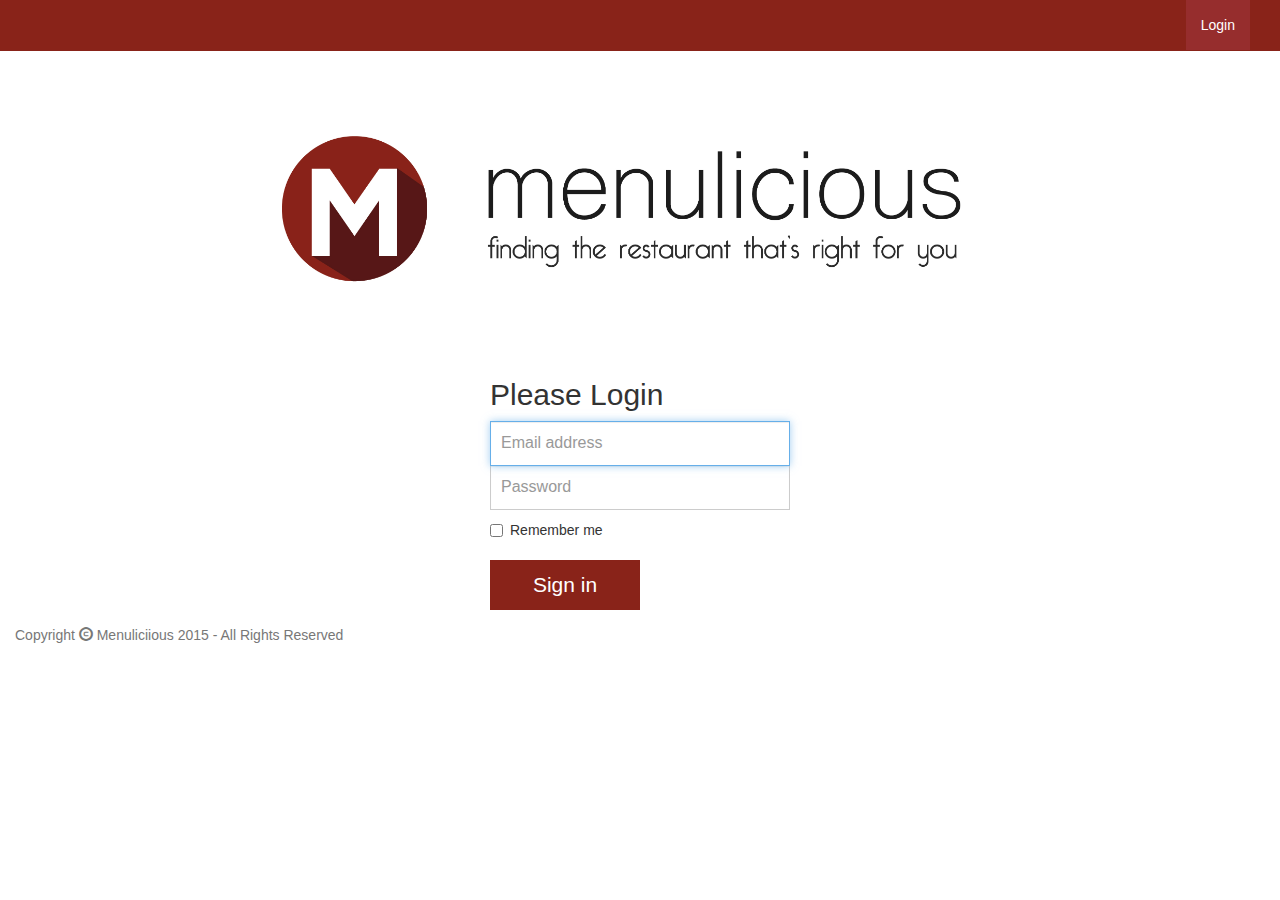
<file: web/src/main/webapp/Pages/restaurantloginform.html>
<!DOCTYPE html>
<html>
<head>
	<title>Menulicious - Restaurant Login</title>
	<meta charset="utf-8">
	<meta name="viewport" content="width=device-width, initial-scale=1">
	<link rel="stylesheet" href="http://maxcdn.bootstrapcdn.com/bootstrap/3.3.5/css/bootstrap.min.css">
	<script src="https://ajax.googleapis.com/ajax/libs/jquery/1.11.3/jquery.min.js"></script>
	<script src="http://maxcdn.bootstrapcdn.com/bootstrap/3.3.5/js/bootstrap.min.js"></script>
	<link href="../CSS/main.css" rel="stylesheet">
	<link rel="icon" type="image/png" href="../Favicon_01-01.png" />
</head>
<body>
	<div class="container-fluid">
	    <nav class="navbar navbar-default navbar-static-top">
	        <div class="container">
	            <div id="navbar">
	                <ul class="nav navbar-nav navbar-right">
	                    <li class="active"><a href="Pages/restaurantloginform.html">Login</a></li>
	                </ul>
	            </div><!--/.nav-collapse -->
	        </div>
	    </nav> 
		<div class="center">

			<header>
				<a href="../index.html"><img class="img-responsive" src="../Logo_Final_01-01.jpg" alt="Menulicious"></a>
			</header>
		</div>

		<form class="form-signin" name="login" action="" onsubmit="return validateLogin()" method="post">
			<h2 class="form-signin-heading">Please Login</h2>
			<label for="inputEmail" class="sr-only">Email address</label>
			<input type="email" name="email" id="inputEmail" class="form-control" placeholder="Email address" required autofocus>
			<label for="inputPassword" class="sr-only">Password</label>
			<input type="password" name="password" id="inputPassword" class="form-control" placeholder="Password" required>
			<div class="checkbox">
				<label>
					<input type="checkbox" value="remember-me"> Remember me
				</label>
			</div>
			<button class="btn btn-lg btn-primary btn-block red" type="submit">Sign in</button>
		</form>

		<footer class="footer">
    		<div class="container">
        		<p class="text-muted">Copyright <span class="glyphicon glyphicon-copyright-mark"></span> Menuliciious 2015 - All Rights Reserved</p>
    		</div>
    	</footer>
	</body>
</html>
</file>
<file: web/src/main/webapp/CSS/main.css>
.container {
    width: 100%;
    /*text-align: center;
    width: 100%;
    padding: 0px;*/
}

.allergies-div1 {
    padding-top: 20px;
    background-color: #F8F8F8;
}

.allergies-div2 {
    padding-bottom: 20px;
    background-color: #F8F8F8;
}

.allergy-name {
    margin-left: 10px;
    font-size: 120%;
}

.form-control {
    border-radius: 0px !important;
}

.front_qu {
    font-size: 150%;
    margin-bottom: 20px;
    text-align: center;
}

.dropdown {
    width: 40%;
    margin: auto;
    text-align: center;
}

.dropdown-menu {
    text-align: center;
}

#dropdownMenu1 {
    width: 100%;
}

body {
    padding-top: 0px !important;
    padding-bottom: 40px;
    background-color: #fff;
}

.padding_top_small {

    padding-top: 3px !important;
}

.h1, .h2, .h3, h1, h2, h3 {
    margin-top: 10px !important;
}

.form-signin {
    max-width: 330px;
    padding: 15px;
    margin: 0 auto;
}

.form-signin .form-signin-heading,
.form-signin .checkbox {
    margin-bottom: 10px;
}

.form-signin .checkbox {
    font-weight: normal;
}

.form-signin .form-control {
    position: relative;
    height: auto;
    -webkit-box-sizing: border-box;
    -moz-box-sizing: border-box;
    box-sizing: border-box;
    padding: 10px;
    font-size: 16px;
}

.form-signin .form-control:focus {
    z-index: 2;
}

.form-signin input[type="email"] {
    margin-bottom: -1px;
    border-bottom-right-radius: 0;
    border-bottom-left-radius: 0;
}

.form-signin input[type="password"] {
    margin-bottom: 10px;
    border-top-left-radius: 0;
    border-top-right-radius: 0;
}

.img-responsive {
    width: 65%;
    margin: auto;
}

.img-responsive-small {
    width: 80%;
    float: left;
    margin: auto;
}

.img-responsive-login {
    width: 35%;
    margin: auto;
}

.breadcrumbs {
    text-align: right;
}

.navbar .navbar-default .navbar-static-top {
    width: 100%;
}

.navbar-default {
    background-color: #892319 !important;
    border-color: #892319 !important;
}

.navbar-default .navbar-nav > .active > a, .navbar-default .navbar-nav > .active > a:focus, .navbar-default .navbar-nav > .active > a:hover {
    color: #fff !important;
    background-color: #962D2D !important;
}

.navbar-right {
    margin-right: 15px;
}

.navbar-default .navbar-nav > .active > a, .navbar-default .navbar-nav > .active > a:hover {
    background: #962D2D;
    color: #000;
}

.home {
    margin: auto;
    text-align: center;
}

.restDesc {
    font-size: 12pt;
}

.restAddress {
    font-size: 10pt;
    padding-top: 5px;
}

.grey1 {
    background-color: #E8E8E8;
}

.grey2 {
    background-color: #F2F2F2;
}

.grey3 {
    background-color: #C6C6C6;
}

.restLogo {
    padding: 10px;
    width: 250px;
    text-align: left !important;
}

.red {
    color: #fff !important;
    font-size: 150% !important;
    background-color: #892319 !important;
    border-color: #892319 !important;
    margin-top: 20px;
    width: 50%;
    padding-left: 20px !important;
    padding-right: 20px !important;
}

. red-gly {
    color: #892319 !important;
}

.redFront {
    color: #fff !important;
    font-size: 120% !important;
    background-color: #892319 !important;
    border-color: #892319 !important;
    float: right;
}

select.form-control {
    line-height: 28px;
}

.red2 {
    color: #fff !important;
    font-size: 150% !important;
    background-color: #892319 !important;
    border-color: #892319 !important;
    width: 200px;
    padding-left: 20px !important;
    padding-right: 20px !important;
}

.red3 {
    color: #fff !important;
    font-size: 150% !important;
    background-color: #892319 !important;
    border-color: #892319 !important;
    width: 200px;
    margin-top: 35px;
    padding-left: 20px !important;
    padding-right: 20px !important;
}

.red-small {
    color: #fff !important;
    font-size: 100% !important;
    background-color: #962D2D !important;
    border-color: #962D2D !important;
    width: 150px;
    padding: 1px 2px !important;
    margin-right: 3px !important;
    margin-bottom: 5px !important;
    float: right !important;
}

.red-small2 {
    color: #fff !important;
    font-size: 100% !important;
    background-color: #962D2D !important;
    border-color: #962D2D !important;
    width: 150px;
    padding: 1px 2px !important;
    margin-right: 3px !important;
    margin-bottom: 5px !important;
    margin-top: 5px !important;
}

.categ {
    color: #888888;
    font-size: 120%;
    padding-right: 20px;
    padding-top: 20px;
}

#shade, #modal {
    display: none;
}

#shade {
    position: fixed;
    z-index: 100;
    top: 0;
    left: 0;
    width: 100%;
    height: 100%;
}

#modal {
    position: fixed;
    z-index: 101;
    top: 23%;
    left: 30%;
}

#shade {
    background: silver;
    opacity: 0.5;
    filter: alpha(opacity=50);
}

#modal {

    background-image: url("/images/popup.png");
    background-repeat: no-repeat;
    height: 300px;
    width: 703px;
}

.red5 {
    color: #FFF !important;
    font-size: 150% !important;
    background-color: #892319 !important;
    border-color: #892319 !important;
    float: right;
}

.price {
    font-size: 150% !important;
}

.red_padding {
    margin-right: 20px !important;
}

.full {
    margin-left: 100px !important;
    margin-right: 100px !important;
}

.right {
    text-align: right;
}

.rest {
    padding: 20px;
}

.btn {
    radius: 0px !important;
    border-radius: 0px !important;
}

.menu_title {
    font-size: 250%;
    font-weight: 500;
    text-align: center;
}

.container-fluid {
    padding: 0px !important;
}

.allergies {
    font-style: italic;
    color: #666666;
}

/*.select
{
	min-width: 60%;
	max-width: 60%;
	margin: auto;
}*/

.fancy {
    font-size: 150%;

}

.map {
    height: 250px !important;
    width: 100%;
    background-image: url("/images/map.png");
}

.alignright {
    text-align: right;
}

.rest-small {
    padding-left: 5px;
}

.rest-small-name {
    padding-left: 5px;
    font-size: 120%;
}

.aligncenter {

    text-align: center !important;
}

.menu_items {

    padding: 20px;
    text-align: center !important;
}

.large-book {
    padding-top: 40px;
    padding-bottom: 40px;
    padding-left: 30px;
    padding-right: 30px;
    font-size: 24px;
    float: left;
}
</file>
